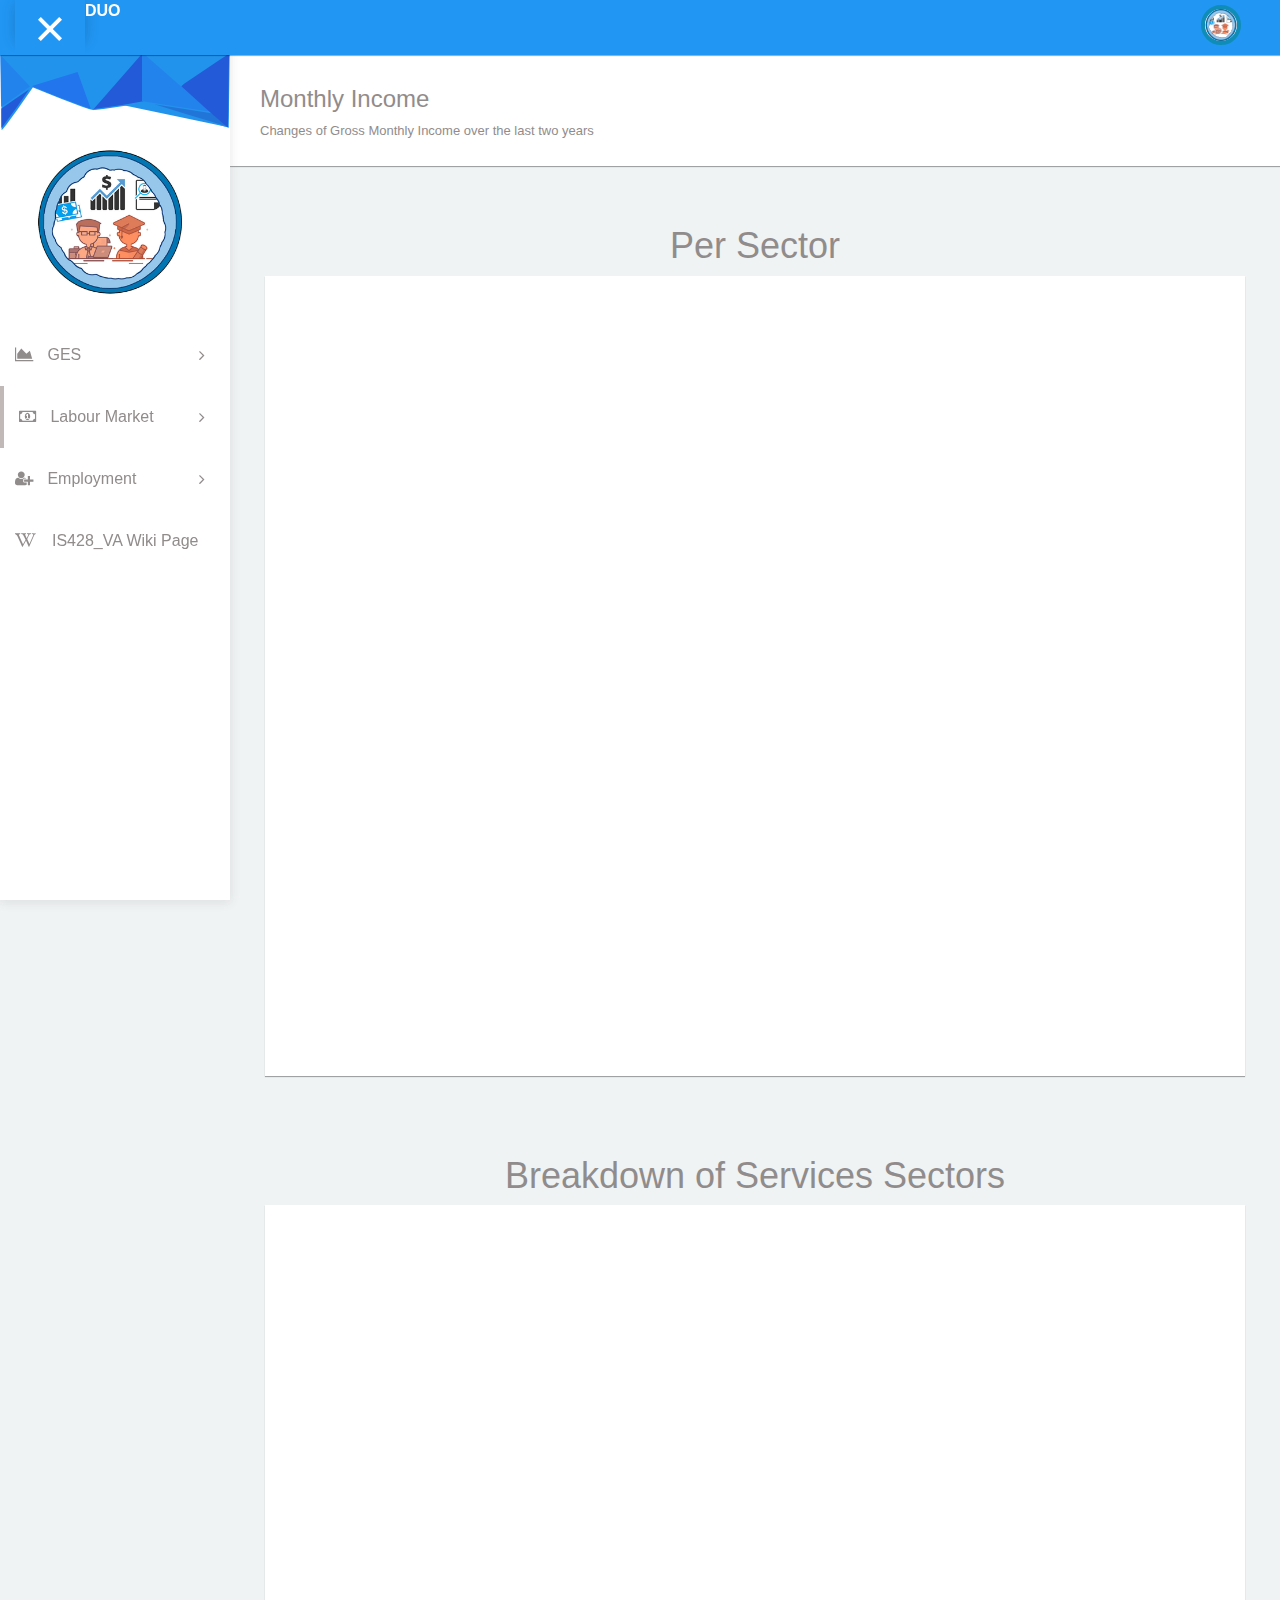
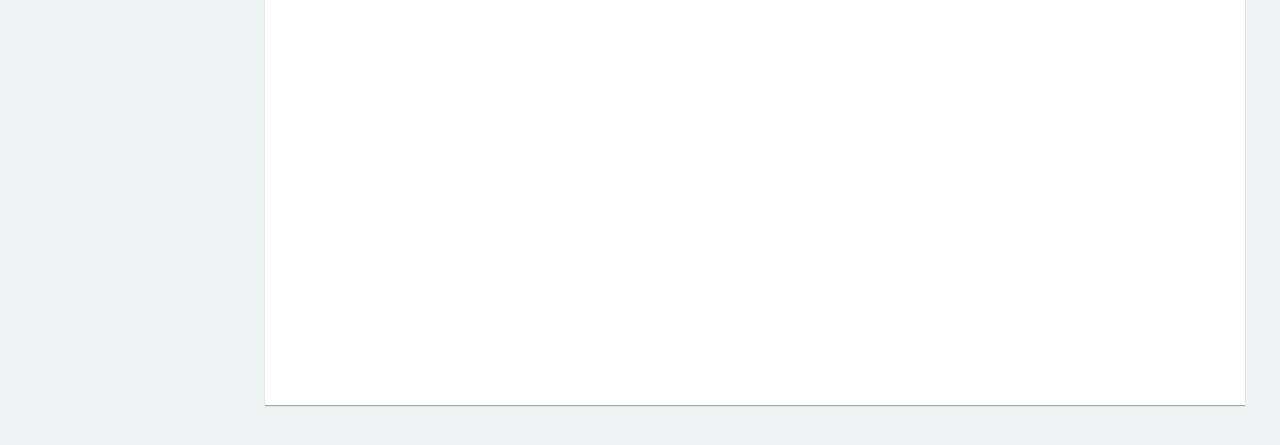
<file: monthlyIncome.html>
<!DOCTYPE html>
<html lang="en">

<head>

  <meta charset="utf-8">
  <meta name="description" content="IS482_Visual Analytic Project">
  <meta name="author" content="Team Duo">
  <meta name="keyword" content="">
  <meta name="viewport" content="width=device-width, initial-scale=1">
  <title>Duo</title>

  <!-- start: Css -->
  <link rel="stylesheet" type="text/css" href="asset/css/bootstrap.min.css">

  <!-- plugins -->
  <link rel="stylesheet" type="text/css" href="asset/css/plugins/font-awesome.min.css" />
  <link rel="stylesheet" type="text/css" href="asset/css/plugins/simple-line-icons.css" />
  <link rel="stylesheet" type="text/css" href="asset/css/plugins/animate.min.css" />
  <link href="asset/css/style.css" rel="stylesheet">
  <!-- end: Css -->

  <link rel="shortcut icon" href="asset/img/logomi.png">

  <script src="https://ajax.googleapis.com/ajax/libs/jquery/1.9.1/jquery.min.js"></script>
  <script src="https://code.highcharts.com/highcharts.js"></script>

  <script type="text/javascript">
    
    $(function () {
        $('#container').highcharts({
        chart: {
            renderTo:'container',
            defaultSeriesType:'line',
            marginTop:100
        },
        title:{
            text:'Change of Average Monthly Income Salary <br/> between  2015 & 2016'
        },
        legend:{
            enabled:false
        },
        tooltip: {
            formatter: function() {
                return this.series.name + ' ' + this.y;
            }
        },
        xAxis: {
            opposite:true,
            lineColor:'#999',
            categories:['2015','2016'],
            title:{
                text:''
            },
            labels:{
                style:{
                    fontWeight:'normal'
                }
            }
        },
        yAxis: {
            gridLineWidth:0,
            labels:{
                enabled:false,
            },
            title:{
                text:'',
           }
        },
        plotOptions: {
            line:{
                lineWidth:2,
                shadow:false,
                color:'#4e79a7',
                marker:{
                    radius:2,
                    symbol: 'circle'
                },
                dataLabels:{
                    enabled:true,
                    align:'left',
                    x:10,
                    y:10,
                    formatter:function(){
                        if(this.x == 2016){
                            return this.series.name + ' ' + this.y.toLocaleString('en-US', { style: 'currency', currency: 'USD' });
                        }
                    },
                    allowOverlap : true,
                    style:{
                        fontWeight:'normal'
                    }
                }
            },
            scatter:{
                shadow:false,
                color:'#4e79a7',
                marker:{
                    radius:2
                },
                dataLabels:{
                    enabled:true,
                    align:'right',
                    x:-10,
                    y:10,
                    formatter:function(){
                        return this.point.name + ' ' + this.y.toLocaleString('en-US', { style: 'currency', currency: 'USD' });
                    },
                    allowOverlap : true,
                    style:{
                        fontWeight:'normal'
                    }
                }
            }
        },
        series: [{
            name:'Manufacturing',
            data: [4236,4333]
        },{
            name:'Construction',
            data: [3488,3488]
        },{
             name:'Services',
             data: [3509,3625]
         },{
             name:'Others',
             data: [3792,3500]
         },{
             type:'scatter',
             data: [{'x':0,'y':4236,'name':'Manufacturing'},
                 {'x':0,'y':3488,'name':'Construction'},
                 {'x':0,'y':3509,'name':'Services'},
                 {'x':0,'y':3792,'name':'Others'}]
          }]
      });
    });
    
    </script>
<script type="text/javascript">
  
  $(function () {
      $('#container2').highcharts({
      chart: {
          renderTo:'container',
          defaultSeriesType:'line',
          marginTop:100
      },
      title:{
         text:'Change of Average Monthly Income Salary <br/> between  2015 & 2016'
      },
      legend:{
          enabled:false
      },
      tooltip: {
          formatter: function() {
              return this.series.name + ' ' + this.y;
          }
      },
      xAxis: {
          opposite:true,
          lineColor:'#999',
          categories:['2015','2016'],
          title:{
              text:''
          },
          labels:{
              style:{
                  fontWeight:'bold'
              }
          }
      },
      yAxis: {
          gridLineWidth:0,
          labels:{
              enabled:false,
          },
          title:{
              text:'',
         }
      },
      plotOptions: {
          line:{
              lineWidth:2,
              shadow:false,
              color:'#4e79a7',
              marker:{
                  radius:2,
                  symbol: 'circle'
              },
              dataLabels:{
                  enabled:true,
                  align:'left',
                  x:10,
                  y:10,
                  formatter:function(){
                      if(this.x == 2016){
                          return this.series.name + ' ' + this.y.toLocaleString('en-US', { style: 'currency', currency: 'USD' });
                      }
                  },
                  allowOverlap : true
              }
          },
          scatter:{
              shadow:false,
              color:'#4e79a7',
              marker:{
                  radius:2
              },
              dataLabels:{
                  enabled:true,
                  align:'right',
                  x:-10,
                  y:0,
                  formatter:function(){
                      return this.point.name + ' ' + this.y.toLocaleString('en-US', { style: 'currency', currency: 'USD' });
                  },
                  allowOverlap : true
              }
          }
      },
      series: [{
          name:'Wholesale & Retail Trade',
          data: [3467,3500]
      },{
          name:'Transportation & Storage',
          data: [2400,2470]
      },{
           name:'Accommodation & Food Services',
           data: [2058,2167]
       },{
           name:'Information & Communications',
           data: [5488,5005]
       },{
           name:'Financial & Insurance Services',
           data: [6534,5844]
       },{
           name:'Real Estate Services',
           data: [3250,3000]
       },{
           name:'Professional Services',
           data: [5063,5000]
       },{
           name:'Administrative & Support Services',
           data: [1950,2100]
       },{
           name:'Public Administration & Education',
           data: [5333,5500]
       },{
           name:'Health & Social Services',
           data: [4689,4635]
       },{
           name:'Arts, Entertainment & Recreation',
           data: [3000,3033]
       },{
           name:'Other Community Services',
           data: [2600,2800]
       },{
           type:'scatter',
           data: [{'x':0,'y':3467,'name':'Wholesale & Retail Trade'},
               {'x':0,'y':2400,'name':'Transportation & Storage'},
               {'x':0,'y':2058,'name':'Accommodation & Food Services'},
               {'x':0,'y':5488,'name':'Information & Communications'},
               {'x':0,'y':6534,'name':'Financial & Insurance Services'},
               {'x':0,'y':3250,'name':'Real Estate Services'},
               {'x':0,'y':5063,'name':'Professional Services'},
               {'x':0,'y':1950,'name':'Administrative & Support Services'},
               {'x':0,'y':5333,'name':'Public Administration & Education'},
               {'x':0,'y':4689,'name':'Health & Social Services'},
               {'x':0,'y':3000,'name':'Arts, Entertainment & Recreation'},
               {'x':0,'y':2600,'name':'Other Services'}]
        }]
    });
  });
  
  </script>
</head>

<body id="mimin" class="dashboard">
  <!-- start: Header -->
  <nav class="navbar navbar-default header navbar-fixed-top">
    <div class="col-md-12 nav-wrapper">
      <div class="navbar-header" style="width:100%;">
        <div class="opener-left-menu is-open">
          <span class="top"></span>
          <span class="middle"></span>
          <span class="bottom"></span>
        </div>
        <a href="index.html" class="navbar-br&"> 
                 <b>DUO</b>
                </a>

        <ul class="nav navbar-nav navbar-right user-nav">
          <li class="dropdown avatar-dropdown">
            <img src="asset/img/logo.jpg" class="img-circle avatar" />
          </li>
          <li>&emsp;&emsp;&emsp;</li>
        </ul>
      </div>
    </div>
  </nav>
  <!-- end: Header -->

  <div class="container-fluid mimin-wrapper">

    <!-- start:Left Menu -->
    <div id="left-menu">
      <div class="sub-left-menu scroll">
        <ul class="nav nav-list">
          <li>
            <div class="left-bg"></div>
          </li>
          <li>
            <img src="asset/img/logo.jpg" class="img-circle menu-icon animated fadeInLeft"/>
          </li>
          <li class="ripple">
              <a class="tree-toggle nav-header"><span class="fa-area-chart fa"></span> GES
                          <span class="fa-angle-right fa right-arrow text-right"></span>
                        </a>
              <ul class="nav nav-list tree">
                <li><a href="index.html">Overview</a></li>
                <li><a href="ranking.html">Ranking </a></li>
              </ul>
            </li>
            <li class="active ripple">
              <a class="tree-toggle nav-header">
                            <span class="fa-money fa"></span> Labour Market
                          <span class="fa-angle-right fa right-arrow text-right"></span>
                        </a>
              <ul class="nav nav-list tree">
                <li><a href="monthlyIncome.html">Monthly Income</a></li>
              </ul>
            </li>
            <li class="ripple">
              <a class="tree-toggle nav-header">
                          <span class="fa-user-plus  fa"></span> Employment
                          <span class="fa-angle-right fa right-arrow text-right"></span>
                        </a>
              <ul class="nav nav-list tree">
                <li><a href="vacRates.html">Vacancy Rates</a></li>
                <li><a href="vacReason.html">Vacancy Reason</a></li>
            </ul>
          </li>
					<li><a href="https://wiki.smu.edu.sg/1718t1is428g1/1718t1is428T13"><i class="fa fa-wikipedia-w" aria-hidden="true"></i>&emsp;IS428_VA Wiki Page</a></li>
        </ul>
      </div>
    </div>
    <!-- end: Left Menu -->


    <!-- start: content -->
    <div id="content">
      <div class="panel">
        <div class="panel-body">
          <div class="col-md-6 col-sm-12">
            <h3 class="animated fadeInLeft">Monthly Income </h3>
            <p class="animated fadeInDown"> Changes of Gross Monthly Income over the last two years </p>
          </div>
        </div>
      </div>

      <div class="col-md-12" style="padding:20px;">
        <div class="col-md-12 card-wrap ">
          <h1 class="text-center">Per Sector</h1>
          <div class="panel box-v1">
            <div id="container" style="min-width: 500px; height: 800px; margin: 0 auto"></div>
          </div>
        </div>
      </div>

    <div class="col-md-12" style="padding:20px;">
        <div class="col-md-12 card-wrap ">
          <h1 class="text-center">Breakdown of Services Sectors</h1>
          <div class="panel box-v1">
            <div id="container2" style="min-width: 500px; height: 800px; margin: 0 auto"></div>
          </div>
        </div>
      </div>
    </div>
    <!-- end: content -->



  </div>
  <!-- start: Mobile View Menu -->
  <div id="mimin-mobile" class="reverse">
    <div class="mimin-mobile-menu-list">
      <div class="col-md-12 sub-mimin-mobile-menu-list animated fadeInLeft">
        <ul class="nav nav-list">
          <li class="active ripple">
            <a class="tree-toggle nav-header">
                        <span class="fa-home fa"></span>Dashboard 
                        <span class="fa-angle-right fa right-arrow text-right"></span>
                      </a>
            <ul class="nav nav-list tree">
              <li><a href="dashboard-v1.html">Dashboard v.1</a></li>
              <li><a href="dashboard-v2.html">Dashboard v.2</a></li>
            </ul>
          </li>
          <li class="ripple">
            <a class="tree-toggle nav-header">
                        <span class="fa-diamond fa"></span>Layout
                        <span class="fa-angle-right fa right-arrow text-right"></span>
                      </a>
            <ul class="nav nav-list tree">
              <li><a href="topnav.html">Top Navigation</a></li>
              <li><a href="boxed.html">Boxed</a></li>
            </ul>
          </li>
          <li class="ripple">
            <a class="tree-toggle nav-header">
                        <span class="fa-area-chart fa"></span>Charts
                        <span class="fa-angle-right fa right-arrow text-right"></span>
                      </a>
            <ul class="nav nav-list tree">
              <li><a href="chartjs.html">ChartJs</a></li>
              <li><a href="morris.html">Morris</a></li>
              <li><a href="flot.html">Flot</a></li>
              <li><a href="sparkline.html">SparkLine</a></li>
            </ul>
          </li>
        </ul>
      </div>
    </div>
  </div>
  <button id="mimin-mobile-menu-opener" class="animated rubberB& btn btn-circle btn-danger">
        <span class="fa fa-bars"></span>
      </button>
  <!-- end: Mobile -->

  <!-- start: Javascript -->
  <script src="asset/js/jquery.ui.min.js"></script>
  <script src="asset/js/bootstrap.min.js"></script>


  <!-- plugins -->
  <script src="asset/js/jquery.nicescroll.js"></script>



  <!-- custom -->
  <script src="asset/js/main.js"></script>
  <!-- end: Javascript -->
</body>

</html>
</file>
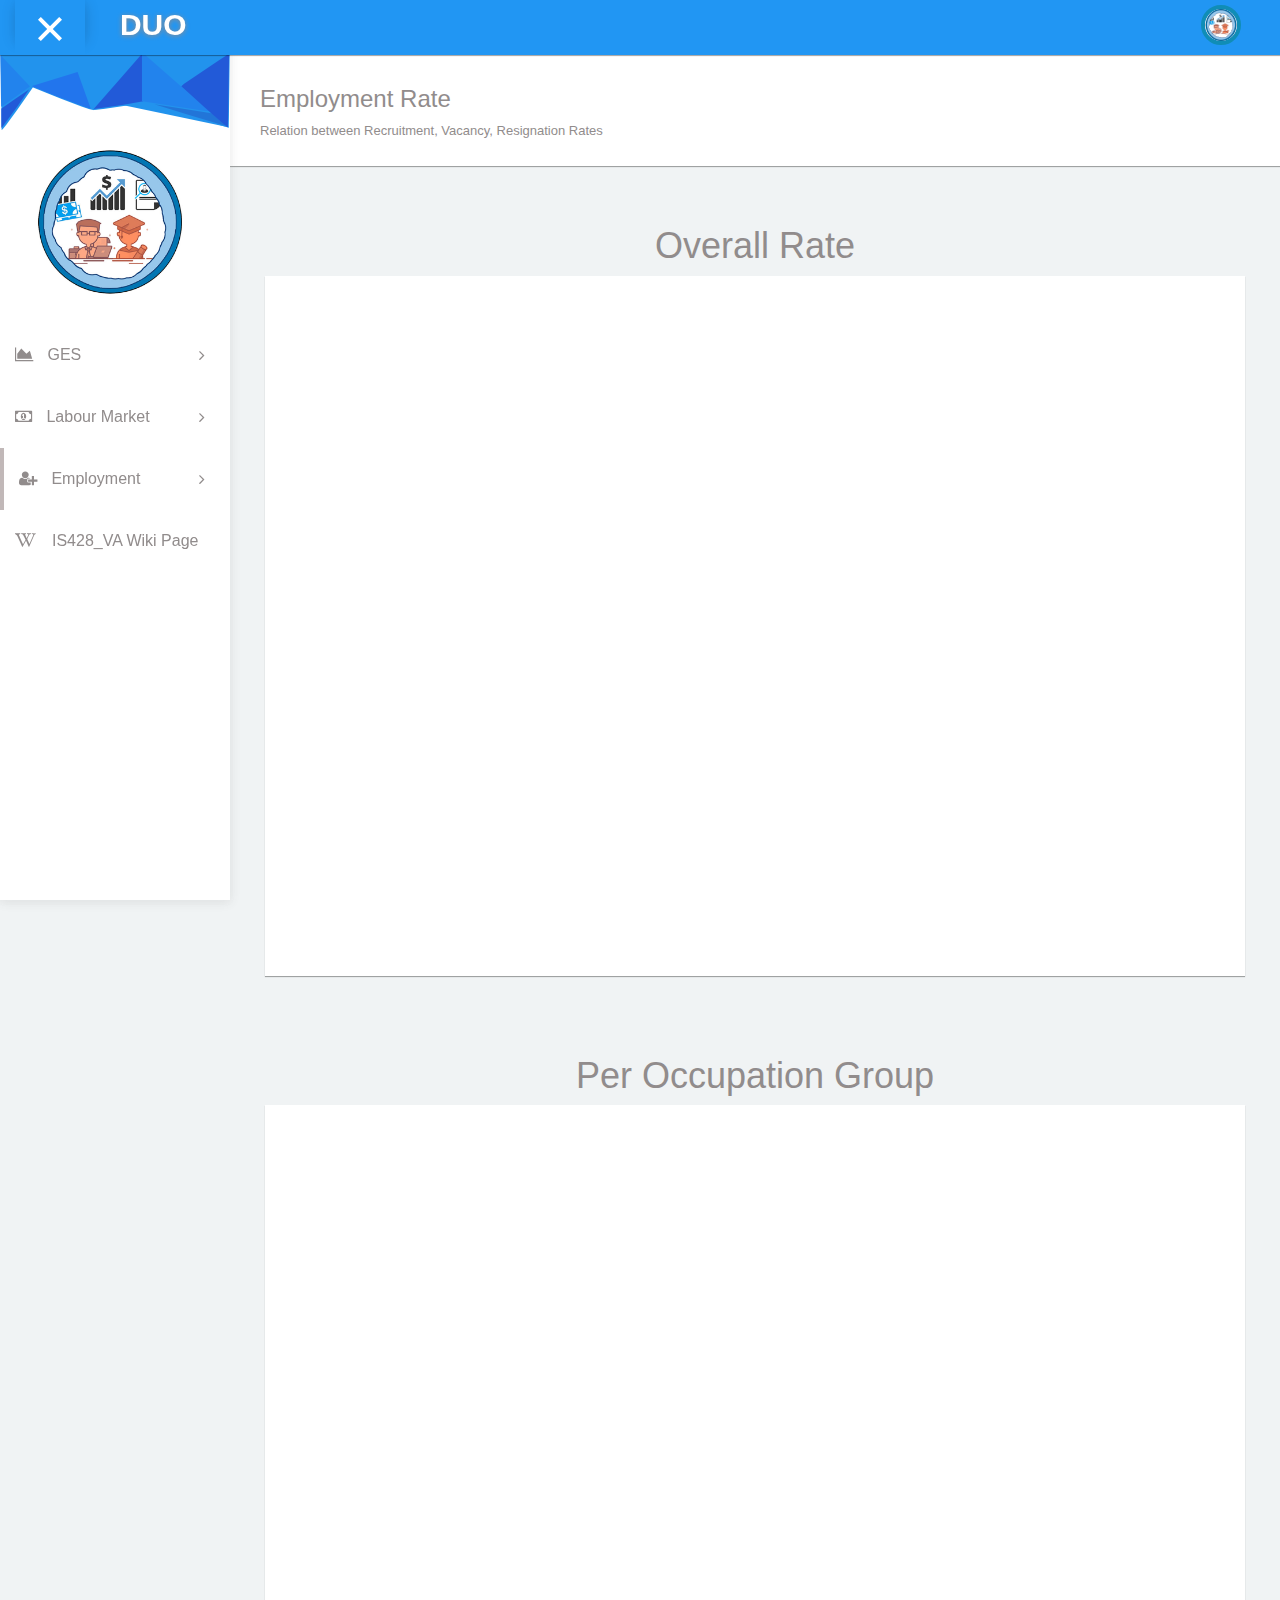
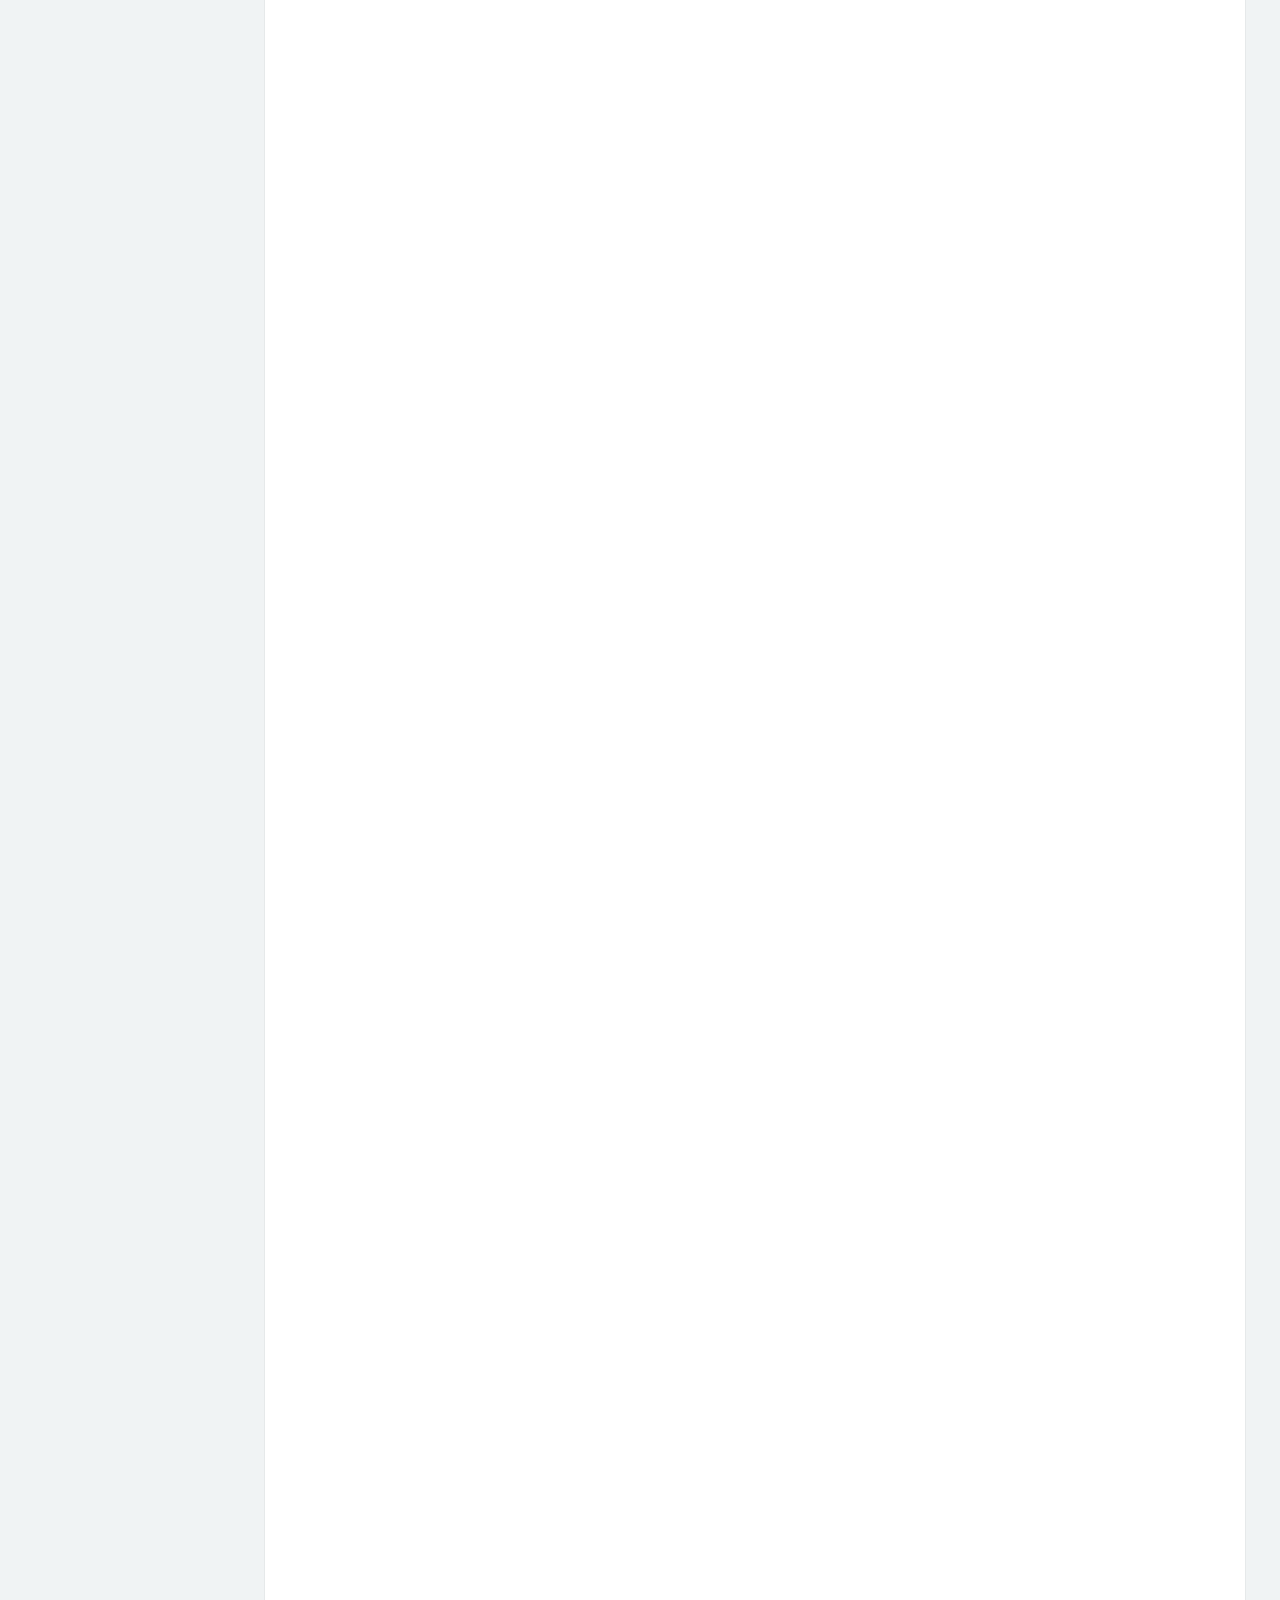
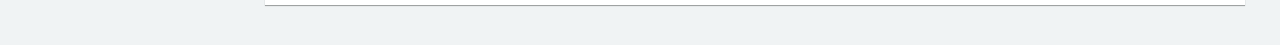
<file: vacRates.html>
<!DOCTYPE html>
<html lang="en">

<head>

  <meta charset="utf-8">
  <meta name="description" content="IS482_Visual Analytic Project">
  <meta name="author" content="Team Duo">
  <meta name="keyword" content="">
  <meta name="viewport" content="width=device-width, initial-scale=1">
  <title>Duo</title>

  <!-- start: Css -->
  <link rel="stylesheet" type="text/css" href="asset/css/bootstrap.min.css">

  <!-- plugins -->
  <link rel="stylesheet" type="text/css" href="asset/css/plugins/font-awesome.min.css" />
  <link rel="stylesheet" type="text/css" href="asset/css/plugins/simple-line-icons.css" />
  <link rel="stylesheet" type="text/css" href="asset/css/plugins/animate.min.css" />
  <link href="asset/css/style.css" rel="stylesheet">
  <!-- end: Css -->

  <link rel="shortcut icon" href="asset/img/logomi.png">

  <script src="https://www.amcharts.com/lib/3/amcharts.js"></script>
  <script src="https://www.amcharts.com/lib/3/serial.js"></script>
  <script src="https://www.amcharts.com/lib/3/themes/light.js"></script>
  <script src="https://d3js.org/d3.v3.js"></script>

  <script src="data.js"></script>

  <style>
    html,
    body {
      height: 100%;
    }

    .amcharts-legend-div {
      overflow: visible;
    }
  </style>

</head>

<body id="mimin" class="dashboard">
  <!-- start: Header -->
  <nav class="navbar navbar-default header navbar-fixed-top">
    <div class="col-md-12 nav-wrapper">
      <div class="navbar-header" style="width:100%;">
        <div class="opener-left-menu is-open">
          <span class="top"></span>
          <span class="middle"></span>
          <span class="bottom"></span>
        </div>
        <a href="index.html" class="navbar-brand"> 
                 <b>DUO</b>
                </a>

        <ul class="nav navbar-nav navbar-right user-nav">
          <li class="dropdown avatar-dropdown">
            <img src="asset/img/logo.jpg" class="img-circle avatar" />
          </li>
          <li>&emsp;&emsp;&emsp;</li>
        </ul>
      </div>
    </div>
  </nav>
  <!-- end: Header -->

  <div class="container-fluid mimin-wrapper">

    <!-- start:Left Menu -->
    <div id="left-menu">
      <div class="sub-left-menu scroll">
        <ul class="nav nav-list">
          <li>
            <div class="left-bg"></div>
          </li>
          <li>
            <img src="asset/img/logo.jpg" class="img-circle menu-icon animated fadeInLeft" />
          </li>
          <li class="ripple">
            <a class="tree-toggle nav-header"><span class="fa-area-chart fa"></span> GES
                        <span class="fa-angle-right fa right-arrow text-right"></span>
                      </a>
            <ul class="nav nav-list tree">
              <li><a href="index.html">Overview</a></li>
              <li><a href="ranking.html">Ranking </a></li>
            </ul>
          </li>
          <li class="ripple">
            <a class="tree-toggle nav-header">
                          <span class="fa-money fa"></span> Labour Market
                        <span class="fa-angle-right fa right-arrow text-right"></span>
                      </a>
            <ul class="nav nav-list tree">
              <li><a href="monthlyIncome.html">Monthly Income</a></li>
            </ul>
          </li>
          <li class="active ripple">
            <a class="tree-toggle nav-header">
                        <span class="fa-user-plus  fa"></span> Employment
                        <span class="fa-angle-right fa right-arrow text-right"></span>
                      </a>
            <ul class="nav nav-list tree">
              <li><a href="vacRates.html">Vacancy Rates</a></li>
              <li><a href="vacReason.html">Vacancy Reason</a></li>
            </ul>
          </li>
					<li><a href="https://wiki.smu.edu.sg/1718t1is428g1/1718t1is428T13"><i class="fa fa-wikipedia-w" aria-hidden="true"></i>&emsp;IS428_VA Wiki Page</a></li>
        </ul>
      </div>
    </div>
    <!-- end: Left Menu -->


    <!-- start: content -->
    <div id="content">
      <div class="panel">
        <div class="panel-body">
          <div class="col-md-6 col-sm-12">
            <h3 class="animated fadeInLeft">Employment Rate</h3>
            <p class="animated fadeInDown"> Relation between Recruitment, Vacancy, Resignation Rates </p>
          </div>
        </div>
      </div>

      <div class="col-md-12" style="padding:20px;">
        <div class="col-md-12">
            <h1 class="text-center">Overall Rate</h1>
            <div class="panel box-v1" style="min-height: 700px;">
            <div id="vacRateChartdiv" style="min-height: 700px;"></div>
          </div>
        </div>
      </div>
      <div class="col-md-12" style="padding:20px;">
          <div class="col-md-12">
              <h1 class="text-center">Per Occupation Group</h1>
              <div class="panel box-v1" style="min-height: 700px;">
                
              <div id="vacRateChart0" style="min-height: 700px;"></div>
              <div id="vacRateChart1" style="min-height: 700px;"></div>
              <div id="vacRateChart2" style="min-height: 700px;"></div>
            </div>
          </div>
        </div>
    </div>
    <!-- end: content -->



  </div>
  <!-- start: Mobile View Menu -->
  <div id="mimin-mobile" class="reverse">
    <div class="mimin-mobile-menu-list">
      <div class="col-md-12 sub-mimin-mobile-menu-list animated fadeInLeft">
        <ul class="nav nav-list">
          <li class="active ripple">
            <a class="tree-toggle nav-header">
                        <span class="fa-home fa"></span>Dashboard 
                        <span class="fa-angle-right fa right-arrow text-right"></span>
                      </a>
            <ul class="nav nav-list tree">
              <li><a href="dashboard-v1.html">Dashboard v.1</a></li>
              <li><a href="dashboard-v2.html">Dashboard v.2</a></li>
            </ul>
          </li>
          <li class="ripple">
            <a class="tree-toggle nav-header">
                        <span class="fa-diamond fa"></span>Layout
                        <span class="fa-angle-right fa right-arrow text-right"></span>
                      </a>
            <ul class="nav nav-list tree">
              <li><a href="topnav.html">Top Navigation</a></li>
              <li><a href="boxed.html">Boxed</a></li>
            </ul>
          </li>
          <li class="ripple">
            <a class="tree-toggle nav-header">
                        <span class="fa-area-chart fa"></span>Charts
                        <span class="fa-angle-right fa right-arrow text-right"></span>
                      </a>
            <ul class="nav nav-list tree">
              <li><a href="chartjs.html">ChartJs</a></li>
              <li><a href="morris.html">Morris</a></li>
              <li><a href="flot.html">Flot</a></li>
              <li><a href="sparkline.html">SparkLine</a></li>
            </ul>
          </li>
        </ul>
      </div>
    </div>
  </div>
  <button id="mimin-mobile-menu-opener" class="animated rubberBand btn btn-circle btn-danger">
        <span class="fa fa-bars"></span>
      </button>
  <!-- end: Mobile -->

  <!-- start: Javascript -->

  <script>
    getRateOverallData.then(function (data) {

      var chart = AmCharts.makeChart("vacRateChartdiv", {
        "type": "serial",
        "theme": "light",
        "dataDateFormat": "YYYY-MM-DD",
        "precision": 2,
        "titles": [
          {
            "text": "Overall Recruitment, Resignation & Vacancy Rate",
            "size": 15
          }
        ],
        "valueAxes": [{
          "id": "v1",
          "title": "Recruitment & Resignation Rates (%)",
          "position": "left",
          "autoGridCount": false
        }, {
          "id": "v2",
          "title": "Vacancy Rate (%)",
          "gridAlpha": 0,
          "position": "right",
          "autoGridCount": false
        }],
        "graphs": [{
          "id": "g3",
          "valueAxis": "v1",
          "lineColor": "#f28e2b",
          "fillColors": "#f28e2b",
          "fillAlphas": 1,
          "type": "column",
          "title": "Resignation Rate",
          "valueField": "resignation",
          "clustered": false,
          "columnWidth": 70,
          "legendValueText": "[[value]]%",
          "balloonText": "[[title]]<br /><b style='font-size: 130%'>[[value]]%</b>"
        }, {
          "id": "g4",
          "valueAxis": "v1",
          "lineColor": "#4e79a7",
          "fillColors": "#4e79a7",
          "fillAlphas": 1,
          "type": "column",
          "title": "Recruitment Rate",
          "valueField": "recruitment",
          "clustered": false,
          "columnWidth": 45,
          "legendValueText": "[[value]]%",
          "balloonText": "[[title]]<br /><b style='font-size: 130%'>[[value]]%</b>"
        }, {
          "id": "g1",
          "valueAxis": "v2",
          "bullet": "round",
          "bulletBorderAlpha": 1,
          "bulletColor": "#FFFFFF",
          "bulletSize": 10,
          "hideBulletsCount": 50,
          "lineThickness": 1,
          "lineColor": "#20acd4",
          "type": "smoothedLine",
          "title": "Vacancy Rate",
          "useLineColorForBulletBorder": true,
          "valueField": "vacancy",
          "balloonText": "[[title]]<br /><b style='font-size: 130%'>[[value]]%</b>"
        }],
        "chartScrollbar": {
          "graph": "g1",
          "oppositeAxis": false,
          "offset": 30,
          "scrollbarHeight": 50,
          "backgroundAlpha": 0,
          "selectedBackgroundAlpha": 0.1,
          "selectedBackgroundColor": "#888888",
          "graphFillAlpha": 0,
          "graphLineAlpha": 0.5,
          "selectedGraphFillAlpha": 0,
          "selectedGraphLineAlpha": 1,
          "autoGridCount": true,
          "color": "#AAAAAA"
        },
        "chartCursor": {
          "pan": true,
          "valueLineEnabled": true,
          "valueLineBalloonEnabled": true,
          "cursorAlpha": 0.2,
          "valueLineAlpha": 0.2
        },
        "categoryField": "date",
        "categoryAxis": {
          "parseDates": true,
          "dashLength": 1,
          "minorGridEnabled": true
        },
        "legend": {
          "useGraphSettings": true,
          "position": "top"
        },
        "balloon": {
          "borderThickness": 1,
          "shadowAlpha": 0
        },
        "export": {
          "enabled": false
        },
        "dataProvider": data
      });
    });

  </script>

<script>
    getRateOccupationData.then(function (data) {
        var rateByOccupation = d3.nest()
            .key(function (d) { return d.occupation_group; })
            .entries(data);

        console.log(rateByOccupation);
        for (var i = 0; i < rateByOccupation.length; i++) {
            var chart = AmCharts.makeChart("vacRateChart" + i, {
            "type": "serial",
            "theme": "light",
            "dataDateFormat": "YYYY-MM-DD",
            "precision": 2,
            "titles": [
                {
                    "text": "Recruitment, Resignation & Vacancy Rate for '"  + rateByOccupation[i].key + "' Group",
                    "size": 13
                }
            ],
            "valueAxes": [{
                "id": "v1",
                "title": "Recruitment & Resignation Rates (%)",
                "position": "left",
                "autoGridCount": false
            }, {
                "id": "v2",
                "title": "Vacancy Rate (%)",
                "gridAlpha": 0,
                "position": "right",
                "autoGridCount": false
            }],
            "graphs": [{
                "id": "g3",
                "valueAxis": "v1",
                "lineColor": "#f28e2b",
                "fillColors": "#f28e2b",
                "fillAlphas": 1,
                "type": "column",
                "title": "Resignation Rate",
                "valueField": "resignation",
                "clustered": false,
                "columnWidth": 70,
                "legendValueText": "[[value]]%",
                "balloonText": "[[title]]<br /><b style='font-size: 130%'>[[value]]%</b>"
            }, {
                "id": "g4",
                "valueAxis": "v1",
                "lineColor": "#4e79a7",
                "fillColors": "#4e79a7",
                "fillAlphas": 1,
                "type": "column",
                "title": "Recruitment Rate",
                "valueField": "recruitment",
                "clustered": false,
                "columnWidth": 45,
                "legendValueText": "[[value]]%",
                "balloonText": "[[title]]<br /><b style='font-size: 130%'>[[value]]%</b>"
            }, {
                "id": "g1",
                "valueAxis": "v2",
                "bullet": "round",
                "bulletBorderAlpha": 1,
                "bulletColor": "#FFFFFF",
                "bulletSize": 10,
                "hideBulletsCount": 50,
                "lineThickness": 1,
                "lineColor": "#20acd4",
                "type": "smoothedLine",
                "title": "Vacancy Rate",
                "useLineColorForBulletBorder": true,
                "valueField": "vacancy",
                "balloonText": "[[title]]<br /><b style='font-size: 130%'>[[value]]%</b>"
            }],
            "chartScrollbar": {
                "graph": "g1",
                "oppositeAxis": false,
                "offset": 30,
                "scrollbarHeight": 50,
                "backgroundAlpha": 0,
                "selectedBackgroundAlpha": 0.1,
                "selectedBackgroundColor": "#888888",
                "graphFillAlpha": 0,
                "graphLineAlpha": 0.5,
                "selectedGraphFillAlpha": 0,
                "selectedGraphLineAlpha": 1,
                "autoGridCount": true,
                "color": "#AAAAAA"
            },
            "chartCursor": {
                "pan": true,
                "valueLineEnabled": true,
                "valueLineBalloonEnabled": true,
                "cursorAlpha": 0.2,
                "valueLineAlpha": 0.2
            },
            "categoryField": "date",
            "categoryAxis": {
                "parseDates": true,
                "dashLength": 1,
                "minorGridEnabled": true
            },
            "legend": {
                "useGraphSettings": true,
                "position": "top"
            },
            "balloon": {
                "borderThickness": 1,
                "shadowAlpha": 0
            },
            "dataProvider": rateByOccupation[i].values
        });
        }

    });
</script>

  <script src="asset/js/jquery.min.js"></script>
  <script src="asset/js/jquery.ui.min.js"></script>
  <script src="asset/js/bootstrap.min.js"></script>


  <!-- plugins -->
  <script src="asset/js/jquery.nicescroll.js"></script>



  <!-- custom -->
  <script src="asset/js/main.js"></script>
  <!-- end: Javascript -->
</body>

</html>
</file>
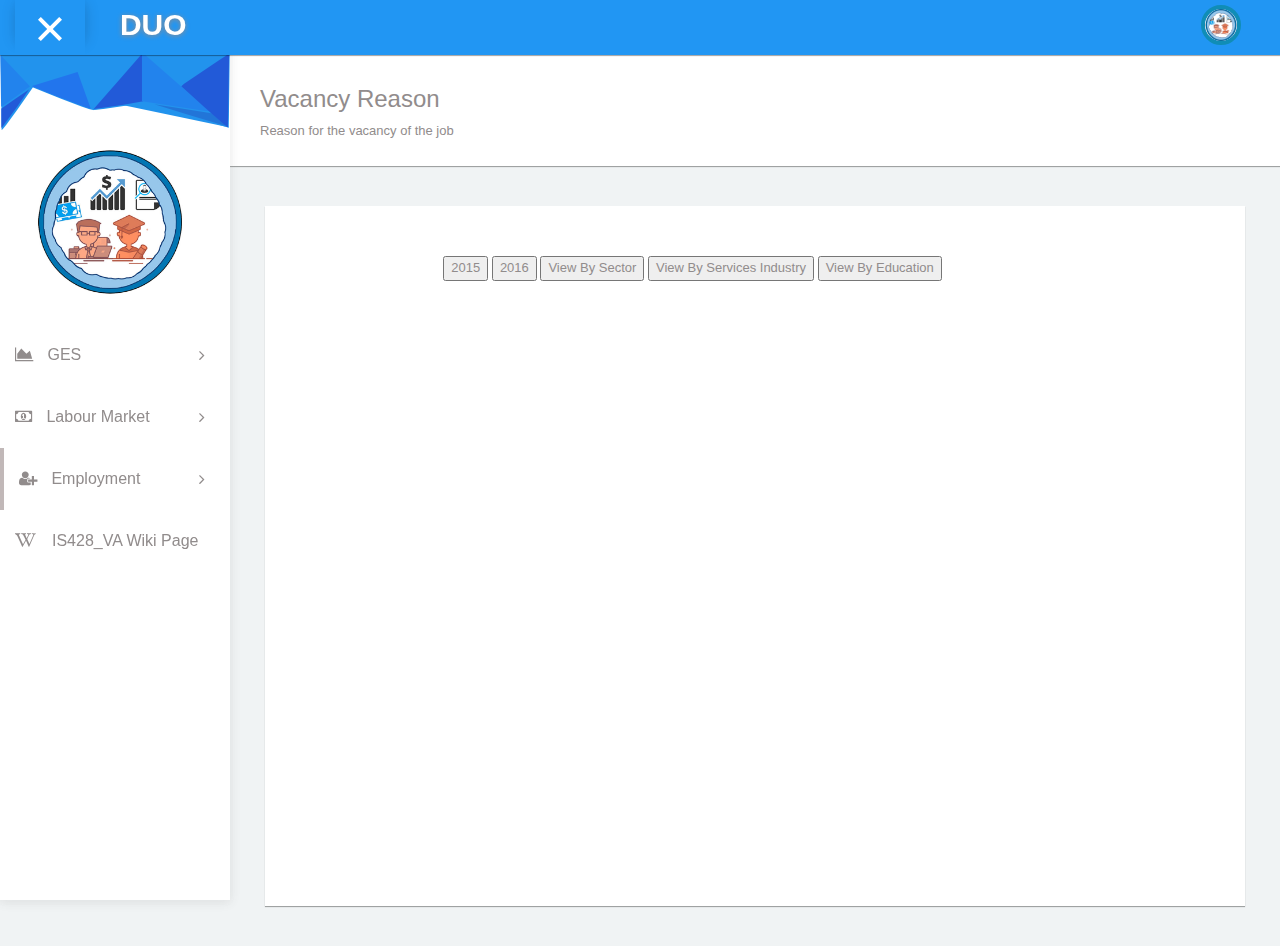
<file: vacReason.html>
<!DOCTYPE html>
<html lang="en">

<head>

  <meta charset="utf-8">
  <meta name="description" content="IS482_Visual Analytic Project">
  <meta name="author" content="Team Duo">
  <meta name="keyword" content="">
  <meta name="viewport" content="width=device-width, initial-scale=1">
  <title>Duo</title>

  <!-- start: Css -->
  <link rel="stylesheet" type="text/css" href="asset/css/bootstrap.min.css">

  <!-- plugins -->
  <link rel="stylesheet" type="text/css" href="asset/css/plugins/font-awesome.min.css" />
  <link rel="stylesheet" type="text/css" href="asset/css/plugins/simple-line-icons.css" />
  <link rel="stylesheet" type="text/css" href="asset/css/plugins/animate.min.css" />
  <link href="asset/css/style.css" rel="stylesheet">
  <!-- end: Css -->

  <link rel="shortcut icon" href="asset/img/logomi.png">


  <script src="https://d3js.org/d3.v3.min.js"></script>
  <script src="data.js"></script>
  <script src="RadarChart.js"></script>

  <style>
    .label {
      font-size: 12px;
      opacity: 0.8;
      color: #ccc;
    }


    .category {
      opacity: 1;
      transition: opacity 0.3s;
    }


    #chart {
      position: absolute;
      top: 50px;
      left: 100px;
    }
  </style>


</head>

<body id="mimin" class="dashboard">
  <!-- start: Header -->
  <nav class="navbar navbar-default header navbar-fixed-top">
    <div class="col-md-12 nav-wrapper">
      <div class="navbar-header" style="width:100%;">
        <div class="opener-left-menu is-open">
          <span class="top"></span>
          <span class="middle"></span>
          <span class="bottom"></span>
        </div>
        <a href="index.html" class="navbar-brand"> 
                 <b>DUO</b>
                </a>

        <ul class="nav navbar-nav navbar-right user-nav">
          <li class="dropdown avatar-dropdown">
            <img src="asset/img/logo.jpg" class="img-circle avatar" />
          </li>
          <li>&emsp;&emsp;&emsp;</li>
        </ul>
      </div>
    </div>
  </nav>
  <!-- end: Header -->

  <div class="container-fluid mimin-wrapper">

    <!-- start:Left Menu -->
    <div id="left-menu">
      <div class="sub-left-menu scroll">
        <ul class="nav nav-list">
          <li>
            <div class="left-bg"></div>
          </li>
          <li>
            <img src="asset/img/logo.jpg" class="img-circle menu-icon animated fadeInLeft" />
          </li>
          <li class="ripple">
              <a class="tree-toggle nav-header"><span class="fa-area-chart fa"></span> GES
                          <span class="fa-angle-right fa right-arrow text-right"></span>
                        </a>
              <ul class="nav nav-list tree">
                <li><a href="index.html">Overview</a></li>
                <li><a href="ranking.html">Ranking </a></li>
              </ul>
            </li>
            <li class="ripple">
              <a class="tree-toggle nav-header">
                            <span class="fa-money fa"></span> Labour Market
                          <span class="fa-angle-right fa right-arrow text-right"></span>
                        </a>
              <ul class="nav nav-list tree">
                <li><a href="monthlyIncome.html">Monthly Income</a></li>
              </ul>
            </li>
            <li class="active ripple">
              <a class="tree-toggle nav-header">
                          <span class="fa-user-plus  fa"></span> Employment
                          <span class="fa-angle-right fa right-arrow text-right"></span>
                        </a>
              <ul class="nav nav-list tree">
                <li><a href="vacRates.html">Vacancy Rates</a></li>
                <li><a href="vacReason.html">Vacancy Reason</a></li>
            </ul>
          </li>
					<li><a href="https://wiki.smu.edu.sg/1718t1is428g1/1718t1is428T13"><i class="fa fa-wikipedia-w" aria-hidden="true"></i>&emsp;IS428_VA Wiki Page</a></li>
        </ul>
      </div>
    </div>
    <!-- end: Left Menu -->


    <!-- start: content -->
    <div id="content">
      <div class="panel">
        <div class="panel-body">
          <div class="col-md-6 col-sm-12">
            <h3 class="animated fadeInLeft">Vacancy Reason</h3>
            <p class="animated fadeInDown"> Reason for the vacancy of the job </p>
          </div>
        </div>
      </div>

      <div class="col-md-12" style="padding:20px;">
        <div class="col-md-12 card-wrap ">
          
            <div class="panel box-v1" style="height: 700px;">
                <div class="col-md-offset-2 col-md-10" style="margin-top: 50px">
              <button id="data1">2015</button>
              <button id="data2">2016</button>

              <button id="drill1">View By Sector </button>
              <button id="drill2">View By Services Industry</button>
              <button id="drill3">View By Education</button>

              <div id="body">
                <div id="chart"></div>
              </div>
            </div>
          </div>
        </div>
      </div>
    </div>
    <!-- end: content -->



  </div>
  <!-- start: Mobile View Menu -->
  <div id="mimin-mobile" class="reverse">
    <div class="mimin-mobile-menu-list">
      <div class="col-md-12 sub-mimin-mobile-menu-list animated fadeInLeft">
        <ul class="nav nav-list">
          <li class="active ripple">
            <a class="tree-toggle nav-header">
                        <span class="fa-home fa"></span>Dashboard 
                        <span class="fa-angle-right fa right-arrow text-right"></span>
                      </a>
            <ul class="nav nav-list tree">
              <li><a href="dashboard-v1.html">Dashboard v.1</a></li>
              <li><a href="dashboard-v2.html">Dashboard v.2</a></li>
            </ul>
          </li>
          <li class="ripple">
            <a class="tree-toggle nav-header">
                        <span class="fa-diamond fa"></span>Layout
                        <span class="fa-angle-right fa right-arrow text-right"></span>
                      </a>
            <ul class="nav nav-list tree">
              <li><a href="topnav.html">Top Navigation</a></li>
              <li><a href="boxed.html">Boxed</a></li>
            </ul>
          </li>
          <li class="ripple">
            <a class="tree-toggle nav-header">
                        <span class="fa-area-chart fa"></span>Charts
                        <span class="fa-angle-right fa right-arrow text-right"></span>
                      </a>
            <ul class="nav nav-list tree">
              <li><a href="chartjs.html">ChartJs</a></li>
              <li><a href="morris.html">Morris</a></li>
              <li><a href="flot.html">Flot</a></li>
              <li><a href="sparkline.html">SparkLine</a></li>
            </ul>
          </li>
        </ul>
      </div>
    </div>
  </div>
  <button id="mimin-mobile-menu-opener" class="animated rubberBand btn btn-circle btn-danger">
        <span class="fa fa-bars"></span>
      </button>
  <!-- end: Mobile -->

  <!-- start: Javascript -->

  <script>
    getVacReasonIndustryData.then(function (data) {

      var w = 400,
        h = 400;

      var year = 0, type = 1;

      var colorscale = d3.scale.category10();

      var overall = ['Manufacturing', 'Construction', 'Services'];
      var services = ['Wholesale & Retail Trade', 'Transportation & Storage', 'Accommodation & Food Services', 'Information & Communications',
        'Financial & Insurance Services', 'Real Estate Services', 'Professional Services', 'Administrative & Support Services', 'Community Social & Personal Services'];
      var education = ['Degree and Above', 'Diploma and Professional Qualification', 'Post-Secondary (Non-Tertiary)', 'Secondary', 'Lower Secondary', 'Primary or Lower'];


      var dataByYear = d3.nest()
        .key(function (d) { return d.Year; })
        .key(function (d) { return d.Industry; })
        .entries(data);

      //Select the Year and load data accordingly
      d3.select("#data1")
        .on("click", function (d, i) {
          year = 0
          drawGraph(year);
        })
      d3.select("#data2")
        .on("click", function (d, i) {
          year = 1;
          drawGraph(year);
        })

      d3.select('#drill1')
        .on('click', function (d, i) {
          type = 1;
          drawGraph(year);
        })
      d3.select('#drill2')
        .on('click', function (d, i) {
          type = 2;
          drawGraph(year);
        })

      d3.select('#drill3')
        .on('click', function (d, i) {
          type = 3;
          drawGraph(year);
        })



      drawGraph(year);

      function drawGraph(year) {

        var overallData = []
        var servicesData = []
        var educationData = []

        console.log(dataByYear[year]);

        dataByYear[year].values.forEach(function (d) {
          var category = d.key;
          var val = d.values[0];
          temp = [
            { axis: "Find Pay Unattractive", value: Number(val.Reason2) },
            { axis: "Prefer Shorter Workweek", value: Number(val.Reason3) },
            { axis: "Find The Job Physically Strenuous", value: Number(val.Reason4) },
            { axis: "Prefer Not To Do Shift Work", value: Number(val.Reason5) },
            { axis: "Find The Working Environment Not Conducive", value: Number(val.Reason6) },
            { axis: "Lack The Right Personality Traits, Work Attitude & Motivation For The Job", value: Number(val.Reason7) },
            { axis: "Find Job Lacking In Career Prospects", value: Number(val.Reason8) },
            { axis: "Competition For Local Candidates From Other Employers Is Too Stiff", value: Number(val.Reason9) },
            { axis: "Lack The Necessary Work Experience", value: Number(val.Reason10) },
            { axis: "Working Location Is Too Far", value: Number(val.Reason11) },
            { axis: "Lack Of Young Local Candidates", value: Number(val.Reason12) },
            { axis: "Find The Image Of The Sector Poor", value: Number(val.Reason13) },
            { axis: "Lack The Necessary Specialised Skills", value: Number(val.Reason14) },
            { axis: "Lack The Necessary Qualifications", value: Number(val.Reason15) }
          ];
          if (overall.indexOf(category) > -1) {
            overallData.push(temp);
          } else if (services.indexOf(category) > -1){
            servicesData.push(temp);
          } else {
            educationData.push(temp);
          }
        });

        //Legend titles
        //Data
        if (type == 1) {
          var LegendOptions = overall;
          var d = overallData;
          var level = "Industry";
        } else if (type == 2) {
          var LegendOptions = services;
          var d = servicesData;
          var level = "Services";
        } else {
          var LegendOptions = education;
          var d = educationData;
          var level = "Education";
        }

				console.log(d);
				console.log(LegendOptions);
        //Options for the Radar chart, other than default
        var mycfg = {
          w: w,
          h: h,
          maxValue: 0.8,
          levels: 6,
          ExtraWidthX: 350,
          colorscale: colorscale
        }

        //Call function to draw the Radar chart
        //Will expect that data is in %'s
        RadarChart.draw("#chart", d, mycfg, LegendOptions, 2015 + year, level);
      };

    });
  </script>

  <script src="asset/js/jquery.min.js"></script>
  <script src="asset/js/jquery.ui.min.js"></script>
  <script src="asset/js/bootstrap.min.js"></script>


  <!-- plugins -->
  <script src="asset/js/jquery.nicescroll.js"></script>


  <!-- custom -->
  <script src="asset/js/main.js"></script>


  <!-- end: Javascript -->
</body>

</html>
</file>
<file: asset/css/plugins/simple-line-icons.css>
@font-face {
  font-family: 'simple-line-icons';
  src:  url('../../fonts/Simple-Line-Icons.eot?v=2.2.2');
  src:  url('../../fonts/Simple-Line-Icons.eot?#iefix&v=2.2.2') format('embedded-opentype'),
        url('../../fonts/Simple-Line-Icons.ttf?v=2.2.2') format('truetype'),
        url('../../fonts/Simple-Line-Icons.woff2?v=2.2.2') format('woff2'),
        url('../../fonts/Simple-Line-Icons.woff?v=2.2.2') format('woff'),
        url('../../fonts/Simple-Line-Icons.svg?v=2.2.2#simple-line-icons') format('svg');
  font-weight: normal;
  font-style: normal;
}
/*
 Use the following CSS code if you want to have a class per icon.
 Instead of a list of all class selectors, you can use the generic [class*="icon-"] selector, but it's slower:
*/
.icon-user,
.icon-people,
.icon-user-female,
.icon-user-follow,
.icon-user-following,
.icon-user-unfollow,
.icon-login,
.icon-logout,
.icon-emotsmile,
.icon-phone,
.icon-call-end,
.icon-call-in,
.icon-call-out,
.icon-map,
.icon-location-pin,
.icon-direction,
.icon-directions,
.icon-compass,
.icon-layers,
.icon-menu,
.icon-list,
.icon-options-vertical,
.icon-options,
.icon-arrow-down,
.icon-arrow-left,
.icon-arrow-right,
.icon-arrow-up,
.icon-arrow-up-circle,
.icon-arrow-left-circle,
.icon-arrow-right-circle,
.icon-arrow-down-circle,
.icon-check,
.icon-clock,
.icon-plus,
.icon-close,
.icon-trophy,
.icon-screen-smartphone,
.icon-screen-desktop,
.icon-plane,
.icon-notebook,
.icon-mustache,
.icon-mouse,
.icon-magnet,
.icon-energy,
.icon-disc,
.icon-cursor,
.icon-cursor-move,
.icon-crop,
.icon-chemistry,
.icon-speedometer,
.icon-shield,
.icon-screen-tablet,
.icon-magic-wand,
.icon-hourglass,
.icon-graduation,
.icon-ghost,
.icon-game-controller,
.icon-fire,
.icon-eyeglass,
.icon-envelope-open,
.icon-envelope-letter,
.icon-bell,
.icon-badge,
.icon-anchor,
.icon-wallet,
.icon-vector,
.icon-speech,
.icon-puzzle,
.icon-printer,
.icon-present,
.icon-playlist,
.icon-pin,
.icon-picture,
.icon-handbag,
.icon-globe-alt,
.icon-globe,
.icon-folder-alt,
.icon-folder,
.icon-film,
.icon-feed,
.icon-drop,
.icon-drawar,
.icon-docs,
.icon-doc,
.icon-diamond,
.icon-cup,
.icon-calculator,
.icon-bubbles,
.icon-briefcase,
.icon-book-open,
.icon-basket-loaded,
.icon-basket,
.icon-bag,
.icon-action-undo,
.icon-action-redo,
.icon-wrench,
.icon-umbrella,
.icon-trash,
.icon-tag,
.icon-support,
.icon-frame,
.icon-size-fullscreen,
.icon-size-actual,
.icon-shuffle,
.icon-share-alt,
.icon-share,
.icon-rocket,
.icon-question,
.icon-pie-chart,
.icon-pencil,
.icon-note,
.icon-loop,
.icon-home,
.icon-grid,
.icon-graph,
.icon-microphone,
.icon-music-tone-alt,
.icon-music-tone,
.icon-earphones-alt,
.icon-earphones,
.icon-equalizer,
.icon-like,
.icon-dislike,
.icon-control-start,
.icon-control-rewind,
.icon-control-play,
.icon-control-pause,
.icon-control-forward,
.icon-control-end,
.icon-volume-1,
.icon-volume-2,
.icon-volume-off,
.icon-calendar,
.icon-bulb,
.icon-chart,
.icon-ban,
.icon-bubble,
.icon-camrecorder,
.icon-camera,
.icon-cloud-download,
.icon-cloud-upload,
.icon-envelope,
.icon-eye,
.icon-flag,
.icon-heart,
.icon-info,
.icon-key,
.icon-link,
.icon-lock,
.icon-lock-open,
.icon-magnifier,
.icon-magnifier-add,
.icon-magnifier-remove,
.icon-paper-clip,
.icon-paper-plane,
.icon-power,
.icon-refresh,
.icon-reload,
.icon-settings,
.icon-star,
.icon-symble-female,
.icon-symbol-male,
.icon-target,
.icon-credit-card,
.icon-paypal,
.icon-social-tumblr,
.icon-social-twitter,
.icon-social-facebook,
.icon-social-instagram,
.icon-social-linkedin,
.icon-social-pinterest,
.icon-social-github,
.icon-social-gplus,
.icon-social-reddit,
.icon-social-skype,
.icon-social-dribbble,
.icon-social-behance,
.icon-social-foursqare,
.icon-social-soundcloud,
.icon-social-spotify,
.icon-social-stumbleupon,
.icon-social-youtube,
.icon-social-dropbox {
  font-family: 'simple-line-icons';
  speak: none;
  font-style: normal;
  font-weight: normal;
  font-variant: normal;
  text-transform: none;
  line-height: 1;
  /* Better Font Rendering =========== */
  -webkit-font-smoothing: antialiased;
  -moz-osx-font-smoothing: grayscale;
}
.icon-user:before {
  content: "\e005";
}
.icon-people:before {
  content: "\e001";
}
.icon-user-female:before {
  content: "\e000";
}
.icon-user-follow:before {
  content: "\e002";
}
.icon-user-following:before {
  content: "\e003";
}
.icon-user-unfollow:before {
  content: "\e004";
}
.icon-login:before {
  content: "\e066";
}
.icon-logout:before {
  content: "\e065";
}
.icon-emotsmile:before {
  content: "\e021";
}
.icon-phone:before {
  content: "\e600";
}
.icon-call-end:before {
  content: "\e048";
}
.icon-call-in:before {
  content: "\e047";
}
.icon-call-out:before {
  content: "\e046";
}
.icon-map:before {
  content: "\e033";
}
.icon-location-pin:before {
  content: "\e096";
}
.icon-direction:before {
  content: "\e042";
}
.icon-directions:before {
  content: "\e041";
}
.icon-compass:before {
  content: "\e045";
}
.icon-layers:before {
  content: "\e034";
}
.icon-menu:before {
  content: "\e601";
}
.icon-list:before {
  content: "\e067";
}
.icon-options-vertical:before {
  content: "\e602";
}
.icon-options:before {
  content: "\e603";
}
.icon-arrow-down:before {
  content: "\e604";
}
.icon-arrow-left:before {
  content: "\e605";
}
.icon-arrow-right:before {
  content: "\e606";
}
.icon-arrow-up:before {
  content: "\e607";
}
.icon-arrow-up-circle:before {
  content: "\e078";
}
.icon-arrow-left-circle:before {
  content: "\e07a";
}
.icon-arrow-right-circle:before {
  content: "\e079";
}
.icon-arrow-down-circle:before {
  content: "\e07b";
}
.icon-check:before {
  content: "\e080";
}
.icon-clock:before {
  content: "\e081";
}
.icon-plus:before {
  content: "\e095";
}
.icon-close:before {
  content: "\e082";
}
.icon-trophy:before {
  content: "\e006";
}
.icon-screen-smartphone:before {
  content: "\e010";
}
.icon-screen-desktop:before {
  content: "\e011";
}
.icon-plane:before {
  content: "\e012";
}
.icon-notebook:before {
  content: "\e013";
}
.icon-mustache:before {
  content: "\e014";
}
.icon-mouse:before {
  content: "\e015";
}
.icon-magnet:before {
  content: "\e016";
}
.icon-energy:before {
  content: "\e020";
}
.icon-disc:before {
  content: "\e022";
}
.icon-cursor:before {
  content: "\e06e";
}
.icon-cursor-move:before {
  content: "\e023";
}
.icon-crop:before {
  content: "\e024";
}
.icon-chemistry:before {
  content: "\e026";
}
.icon-speedometer:before {
  content: "\e007";
}
.icon-shield:before {
  content: "\e00e";
}
.icon-screen-tablet:before {
  content: "\e00f";
}
.icon-magic-wand:before {
  content: "\e017";
}
.icon-hourglass:before {
  content: "\e018";
}
.icon-graduation:before {
  content: "\e019";
}
.icon-ghost:before {
  content: "\e01a";
}
.icon-game-controller:before {
  content: "\e01b";
}
.icon-fire:before {
  content: "\e01c";
}
.icon-eyeglass:before {
  content: "\e01d";
}
.icon-envelope-open:before {
  content: "\e01e";
}
.icon-envelope-letter:before {
  content: "\e01f";
}
.icon-bell:before {
  content: "\e027";
}
.icon-badge:before {
  content: "\e028";
}
.icon-anchor:before {
  content: "\e029";
}
.icon-wallet:before {
  content: "\e02a";
}
.icon-vector:before {
  content: "\e02b";
}
.icon-speech:before {
  content: "\e02c";
}
.icon-puzzle:before {
  content: "\e02d";
}
.icon-printer:before {
  content: "\e02e";
}
.icon-present:before {
  content: "\e02f";
}
.icon-playlist:before {
  content: "\e030";
}
.icon-pin:before {
  content: "\e031";
}
.icon-picture:before {
  content: "\e032";
}
.icon-handbag:before {
  content: "\e035";
}
.icon-globe-alt:before {
  content: "\e036";
}
.icon-globe:before {
  content: "\e037";
}
.icon-folder-alt:before {
  content: "\e039";
}
.icon-folder:before {
  content: "\e089";
}
.icon-film:before {
  content: "\e03a";
}
.icon-feed:before {
  content: "\e03b";
}
.icon-drop:before {
  content: "\e03e";
}
.icon-drawar:before {
  content: "\e03f";
}
.icon-docs:before {
  content: "\e040";
}
.icon-doc:before {
  content: "\e085";
}
.icon-diamond:before {
  content: "\e043";
}
.icon-cup:before {
  content: "\e044";
}
.icon-calculator:before {
  content: "\e049";
}
.icon-bubbles:before {
  content: "\e04a";
}
.icon-briefcase:before {
  content: "\e04b";
}
.icon-book-open:before {
  content: "\e04c";
}
.icon-basket-loaded:before {
  content: "\e04d";
}
.icon-basket:before {
  content: "\e04e";
}
.icon-bag:before {
  content: "\e04f";
}
.icon-action-undo:before {
  content: "\e050";
}
.icon-action-redo:before {
  content: "\e051";
}
.icon-wrench:before {
  content: "\e052";
}
.icon-umbrella:before {
  content: "\e053";
}
.icon-trash:before {
  content: "\e054";
}
.icon-tag:before {
  content: "\e055";
}
.icon-support:before {
  content: "\e056";
}
.icon-frame:before {
  content: "\e038";
}
.icon-size-fullscreen:before {
  content: "\e057";
}
.icon-size-actual:before {
  content: "\e058";
}
.icon-shuffle:before {
  content: "\e059";
}
.icon-share-alt:before {
  content: "\e05a";
}
.icon-share:before {
  content: "\e05b";
}
.icon-rocket:before {
  content: "\e05c";
}
.icon-question:before {
  content: "\e05d";
}
.icon-pie-chart:before {
  content: "\e05e";
}
.icon-pencil:before {
  content: "\e05f";
}
.icon-note:before {
  content: "\e060";
}
.icon-loop:before {
  content: "\e064";
}
.icon-home:before {
  content: "\e069";
}
.icon-grid:before {
  content: "\e06a";
}
.icon-graph:before {
  content: "\e06b";
}
.icon-microphone:before {
  content: "\e063";
}
.icon-music-tone-alt:before {
  content: "\e061";
}
.icon-music-tone:before {
  content: "\e062";
}
.icon-earphones-alt:before {
  content: "\e03c";
}
.icon-earphones:before {
  content: "\e03d";
}
.icon-equalizer:before {
  content: "\e06c";
}
.icon-like:before {
  content: "\e068";
}
.icon-dislike:before {
  content: "\e06d";
}
.icon-control-start:before {
  content: "\e06f";
}
.icon-control-rewind:before {
  content: "\e070";
}
.icon-control-play:before {
  content: "\e071";
}
.icon-control-pause:before {
  content: "\e072";
}
.icon-control-forward:before {
  content: "\e073";
}
.icon-control-end:before {
  content: "\e074";
}
.icon-volume-1:before {
  content: "\e09f";
}
.icon-volume-2:before {
  content: "\e0a0";
}
.icon-volume-off:before {
  content: "\e0a1";
}
.icon-calendar:before {
  content: "\e075";
}
.icon-bulb:before {
  content: "\e076";
}
.icon-chart:before {
  content: "\e077";
}
.icon-ban:before {
  content: "\e07c";
}
.icon-bubble:before {
  content: "\e07d";
}
.icon-camrecorder:before {
  content: "\e07e";
}
.icon-camera:before {
  content: "\e07f";
}
.icon-cloud-download:before {
  content: "\e083";
}
.icon-cloud-upload:before {
  content: "\e084";
}
.icon-envelope:before {
  content: "\e086";
}
.icon-eye:before {
  content: "\e087";
}
.icon-flag:before {
  content: "\e088";
}
.icon-heart:before {
  content: "\e08a";
}
.icon-info:before {
  content: "\e08b";
}
.icon-key:before {
  content: "\e08c";
}
.icon-link:before {
  content: "\e08d";
}
.icon-lock:before {
  content: "\e08e";
}
.icon-lock-open:before {
  content: "\e08f";
}
.icon-magnifier:before {
  content: "\e090";
}
.icon-magnifier-add:before {
  content: "\e091";
}
.icon-magnifier-remove:before {
  content: "\e092";
}
.icon-paper-clip:before {
  content: "\e093";
}
.icon-paper-plane:before {
  content: "\e094";
}
.icon-power:before {
  content: "\e097";
}
.icon-refresh:before {
  content: "\e098";
}
.icon-reload:before {
  content: "\e099";
}
.icon-settings:before {
  content: "\e09a";
}
.icon-star:before {
  content: "\e09b";
}
.icon-symble-female:before {
  content: "\e09c";
}
.icon-symbol-male:before {
  content: "\e09d";
}
.icon-target:before {
  content: "\e09e";
}
.icon-credit-card:before {
  content: "\e025";
}
.icon-paypal:before {
  content: "\e608";
}
.icon-social-tumblr:before {
  content: "\e00a";
}
.icon-social-twitter:before {
  content: "\e009";
}
.icon-social-facebook:before {
  content: "\e00b";
}
.icon-social-instagram:before {
  content: "\e609";
}
.icon-social-linkedin:before {
  content: "\e60a";
}
.icon-social-pinterest:before {
  content: "\e60b";
}
.icon-social-github:before {
  content: "\e60c";
}
.icon-social-gplus:before {
  content: "\e60d";
}
.icon-social-reddit:before {
  content: "\e60e";
}
.icon-social-skype:before {
  content: "\e60f";
}
.icon-social-dribbble:before {
  content: "\e00d";
}
.icon-social-behance:before {
  content: "\e610";
}
.icon-social-foursqare:before {
  content: "\e611";
}
.icon-social-soundcloud:before {
  content: "\e612";
}
.icon-social-spotify:before {
  content: "\e613";
}
.icon-social-stumbleupon:before {
  content: "\e614";
}
.icon-social-youtube:before {
  content: "\e008";
}
.icon-social-dropbox:before {
  content: "\e00c";
}
</file>
